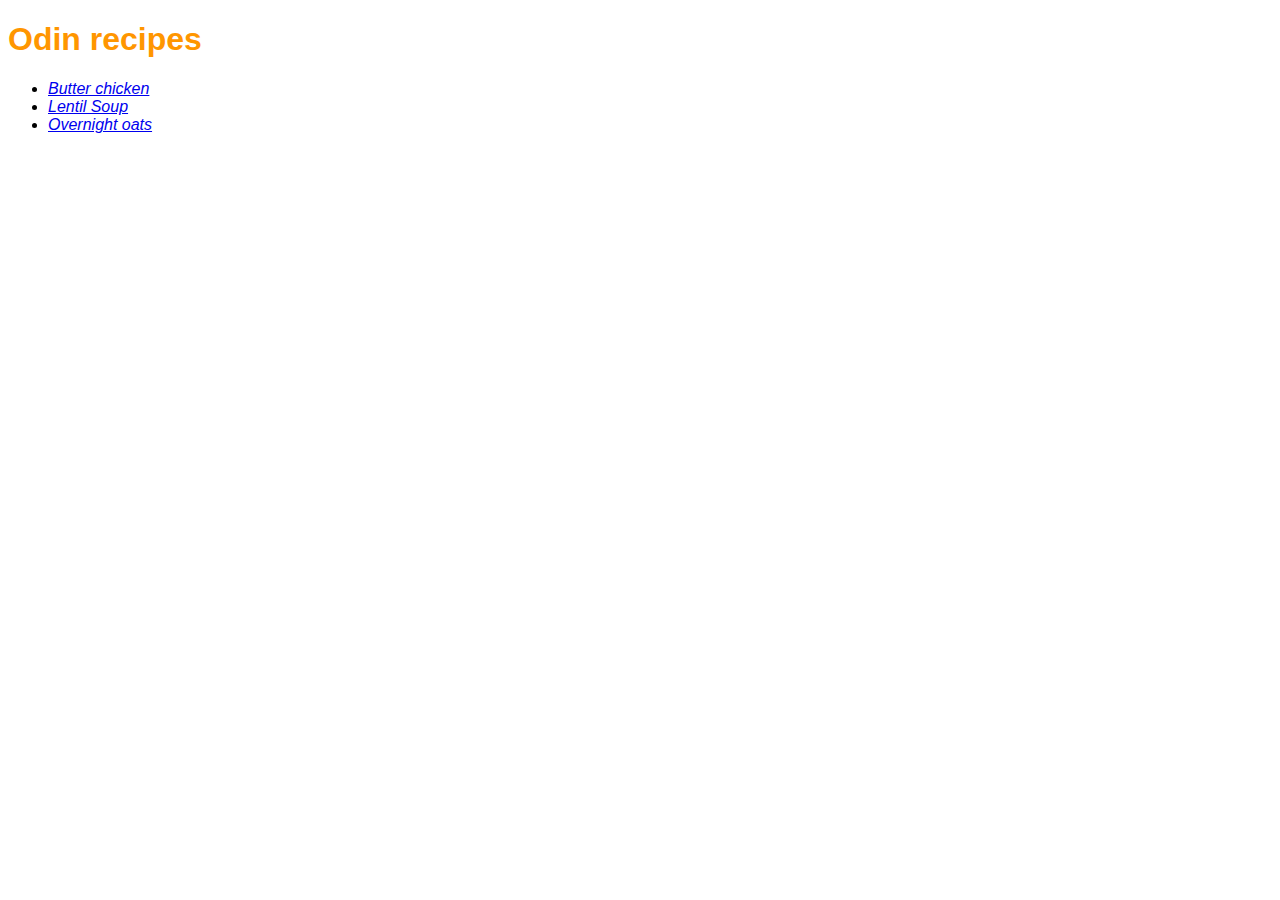
<file: index.html>
<!DOCTYPE html>
<html lang="en">
    <head>
        <meta charset="utf-8">
        <title>Recipes</title>
    <link rel="stylesheet" href="styles.css">
    </head>

    <body>
        <h1>Odin recipes</h1>
        <ul>
            <li><a href="recipes/butter-chicken.html">Butter chicken</a></li>
            <li><a href="recipes/lentil-soup.html">Lentil Soup</a></li>
            <li><a href="recipes/overnight-oats.html">Overnight oats</a></li>
        </ul>
    </body>
</html>
</file>
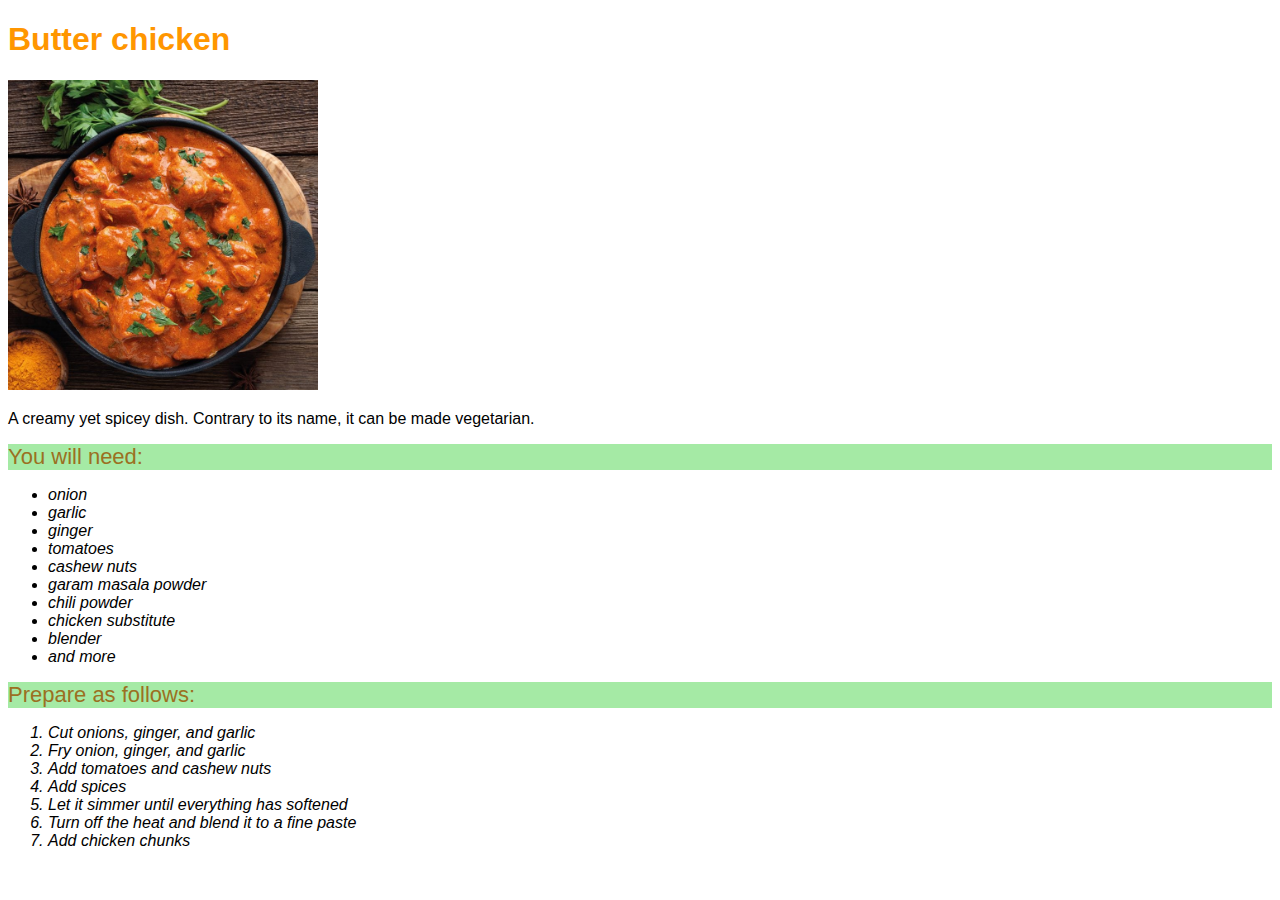
<file: recipes/butter-chicken.html>
<!DOCTYPE html>
<html lang="en">
    <head>
        <meta charset="utf-8">
        <title>Butter chicken</title>
        <link rel="stylesheet" href="../styles.css">
    </head>
    <body>
        <h1>Butter chicken</h1>
        <img src="../images/Butter-Chicken.jpeg" alt="butter-chicken" height="310">
        <p>A creamy yet spicey dish. Contrary to its name, it can be made vegetarian.</p>
        <div class ="initiator">You will need:</div>
        <ul>
            <li>onion</li>
            <li>garlic</li>
            <li>ginger</li>
            <li>tomatoes</li>
            <li>cashew nuts</li>
            <li>garam masala powder</li>
            <li>chili powder</li>
            <li>chicken substitute</li>
            <li>blender</li>
            <li>and more</li>
        </ul>
        <div class="initiator">Prepare as follows:</div>
        <ol>
            <li>Cut onions, ginger, and garlic</li>
            <li>Fry onion, ginger, and garlic</li>
            <li>Add tomatoes and cashew nuts</li>
            <li>Add spices</li>
            <li>Let it simmer until everything has softened</li>
            <li>Turn off the heat and blend it to a fine paste</li>
            <li>Add chicken chunks</li>
        </ol>
    </body>
    
</html>
</file>
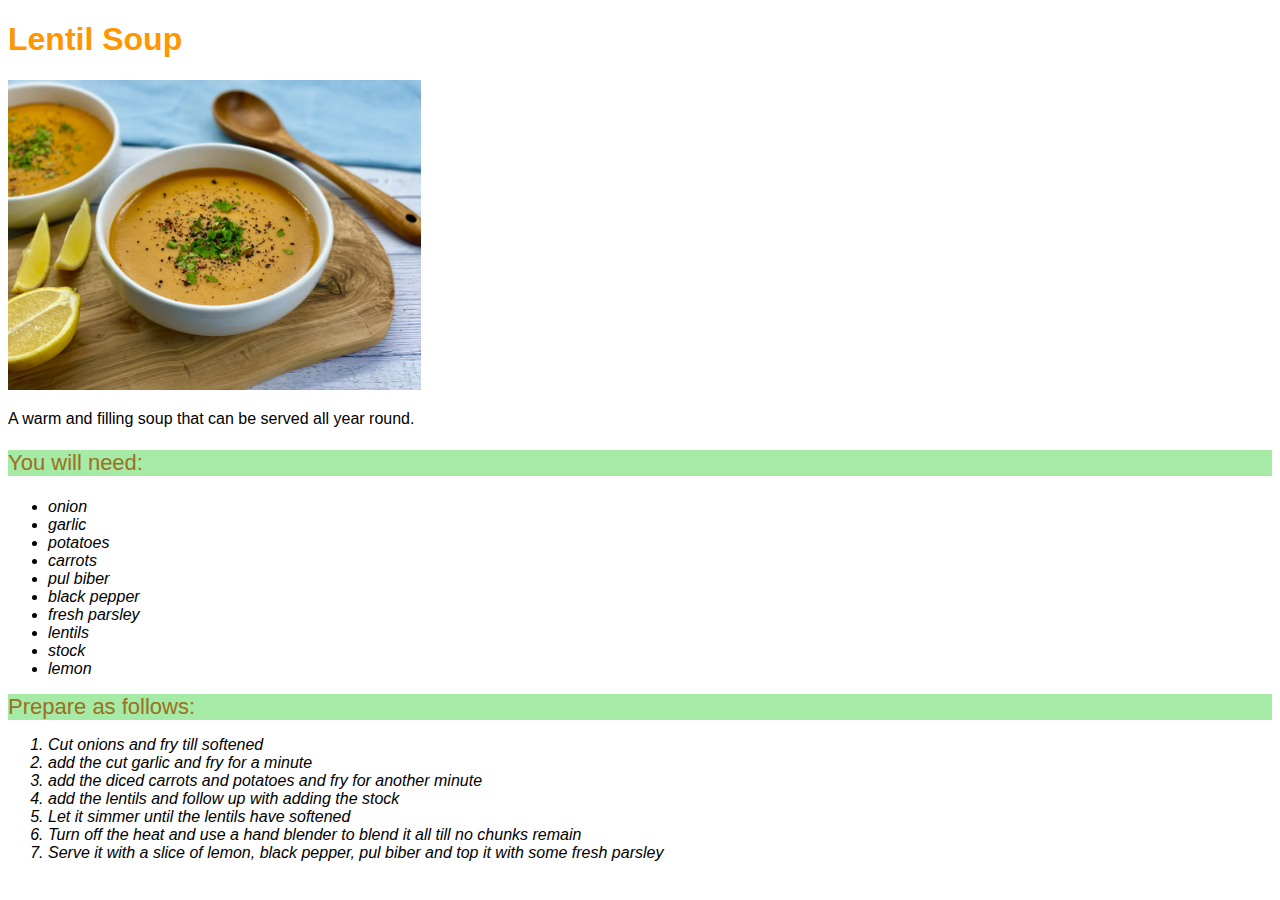
<file: recipes/lentil-soup.html>
<!DOCTYPE html>
<html lang="en">
    <head>
        <meta charset="utf-8">
        <title>Lentil Soup</title>
        <link rel="stylesheet" href="../styles.css">
    </head>
    <body>
        <h1>Lentil Soup</h1>
        <img src="../images/lentil-soup.webp" alt="lentil soup" height="310">
        <p>A warm and filling soup that can be served all year round.</p>
        <p class="initiator">You will need:</p>
        <ul>
            <li>onion</li>
            <li>garlic</li>
            <li>potatoes</li>
            <li>carrots</li>
            <li>pul biber</li>
            <li>black pepper</li>
            <li>fresh parsley</li>
            <li>lentils</li>
            <li>stock</li>
            <li>lemon</li>
        </ul>
        <div class ="initiator">Prepare as follows:</div>
        <ol>
            <li>Cut onions and fry till softened</li>
            <li>add the cut garlic and fry for a minute</li>
            <li>add the diced carrots and potatoes and fry for another minute</li>
            <li>add the lentils and follow up with adding the stock</li>
            <li>Let it simmer until the lentils have softened</li>
            <li>Turn off the heat and use a hand blender to blend it all till no chunks remain</li>
            <li>Serve it with a slice of lemon, black pepper, pul biber and top it with some fresh parsley</li>
        </ol>
    </body>
    
</html>
</file>
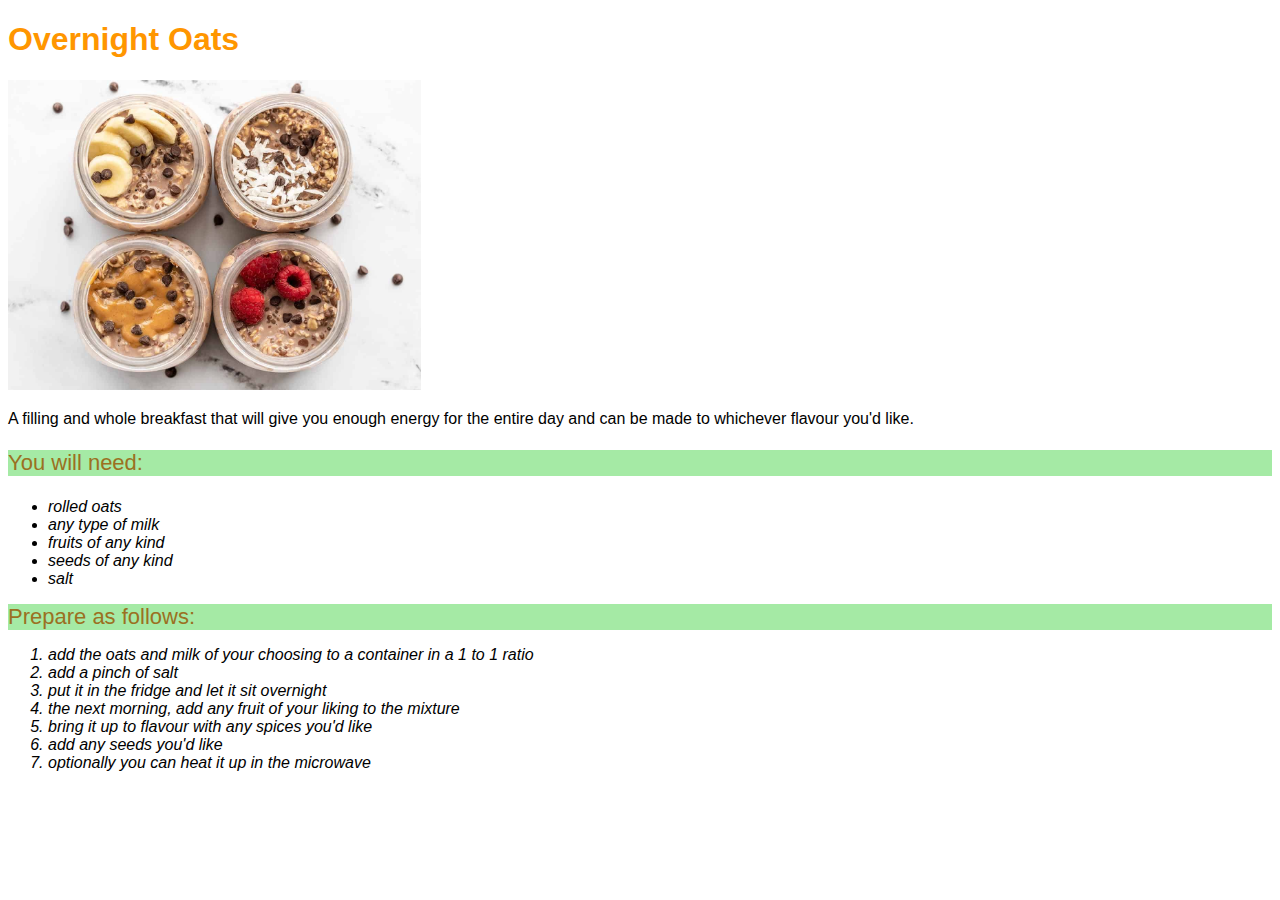
<file: recipes/overnight-oats.html>
<!DOCTYPE html>
<html lang="en">
    <head>
        <meta charset="utf-8">
        <title>Overnight Oats</title>
        <link rel="stylesheet" href="../styles.css">
    </head>
    <body>
        <h1>Overnight Oats</h1>
        <img src="../images/overnight-oats.jpeg" alt="overnight oats" height="310">
        <p>A filling and whole breakfast that will give you enough energy for the entire day and can be made to whichever flavour you'd like.</p>
        <p class="initiator">You will need:</p>
        <ul>
            <li>rolled oats</li>
            <li>any type of milk</li>
            <li>fruits of any kind</li>
            <li>seeds of any kind</li>
            <li>salt</li>
        </ul>
        <div class="initiator">Prepare as follows:</div>
        <ol>
            <li>add the oats and milk of your choosing to a container in a 1 to 1 ratio</li>
            <li>add a pinch of salt</li>
            <li>put it in the fridge and let it sit overnight</li>
            <li>the next morning, add any fruit of your liking to the mixture</li>
            <li>bring it up to flavour with any spices you'd like</li>
            <li>add any seeds you'd like</li>
            <li>optionally you can heat it up in the microwave</li>
        </ol>
    </body>
    
</html>
</file>
<file: styles.css>
body {
    font-family: "Arial", sans-serif;
}
h1 {
    font-size: 32px;
    color: rgb(255, 150, 0);
}

li {
    font-style: italic;
}

.initiator {
    font-size: 22px;
    background-color:rgb(165, 234, 165);
    color:rgb(155, 112, 34);
}
</file>
